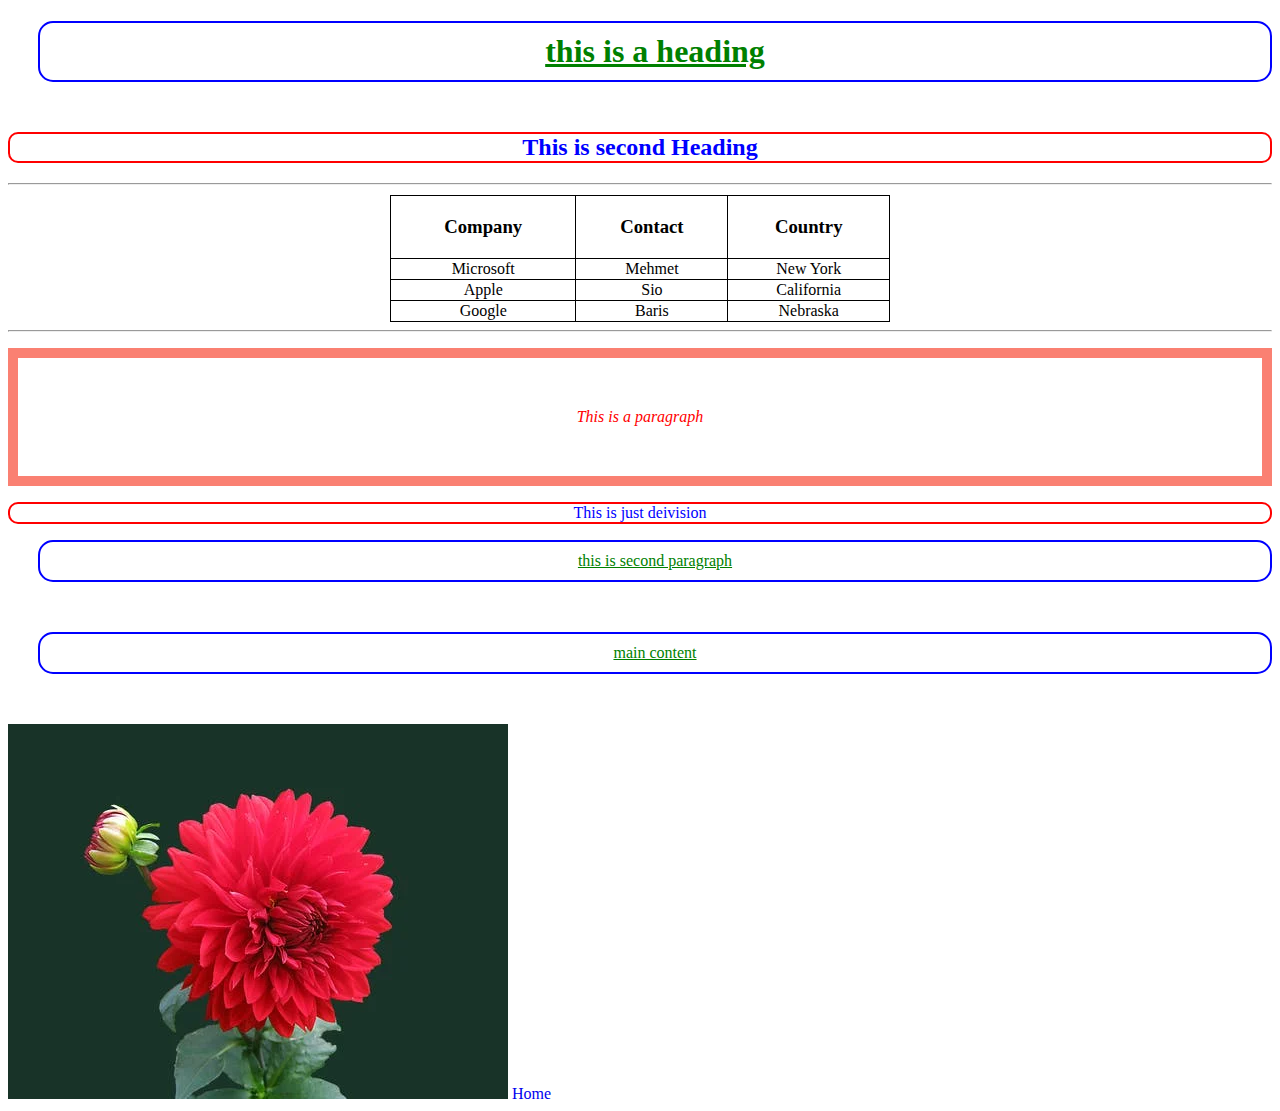
<file: CSS Class/index.html>
<!DOCTYPE html>
<html>
  <head>
    <title>RenasTech</title>
    <link rel="stylesheet" href="style/style.css" />
  </head>
  <body>
    <h1 class="center">This is a Heading</h1>
    <h2>This is second Heading</h2>
    <hr />
    <!-- This is a header of table below-->
    <table>
      <th>
        <tr>
          <td> <h3>Company</h3></td>
          <td><h3>Contact</h3></td>
          <td><h3>Country</h3></td>
        </tr>
      </th>
      <!-- this is another row -->
      <tr>
        <td>Microsoft</td>
        <td>Mehmet</td>
        <td>New York</td>
      </tr>
      <tr>
        <td>Apple</td>
        <td>Sio</td>
        <td>California</td>
      </tr>
      <tr>
        <td>Google</td>
        <td>Baris</td>
        <td>Nebraska</td>

      </tr>
    </table>
    <hr />
    <p id="firstParagraph">This is a paragraph</p>
    <div>This is just deivision</div>
    <p class="center">This is second paragraph</p>
    <p class="center">Main Content</p>
    <img alt="flower image" src="flower.webp" />
    <a href="home.html" target="_blank"> Home</a>
  </body>
</html>
</file>
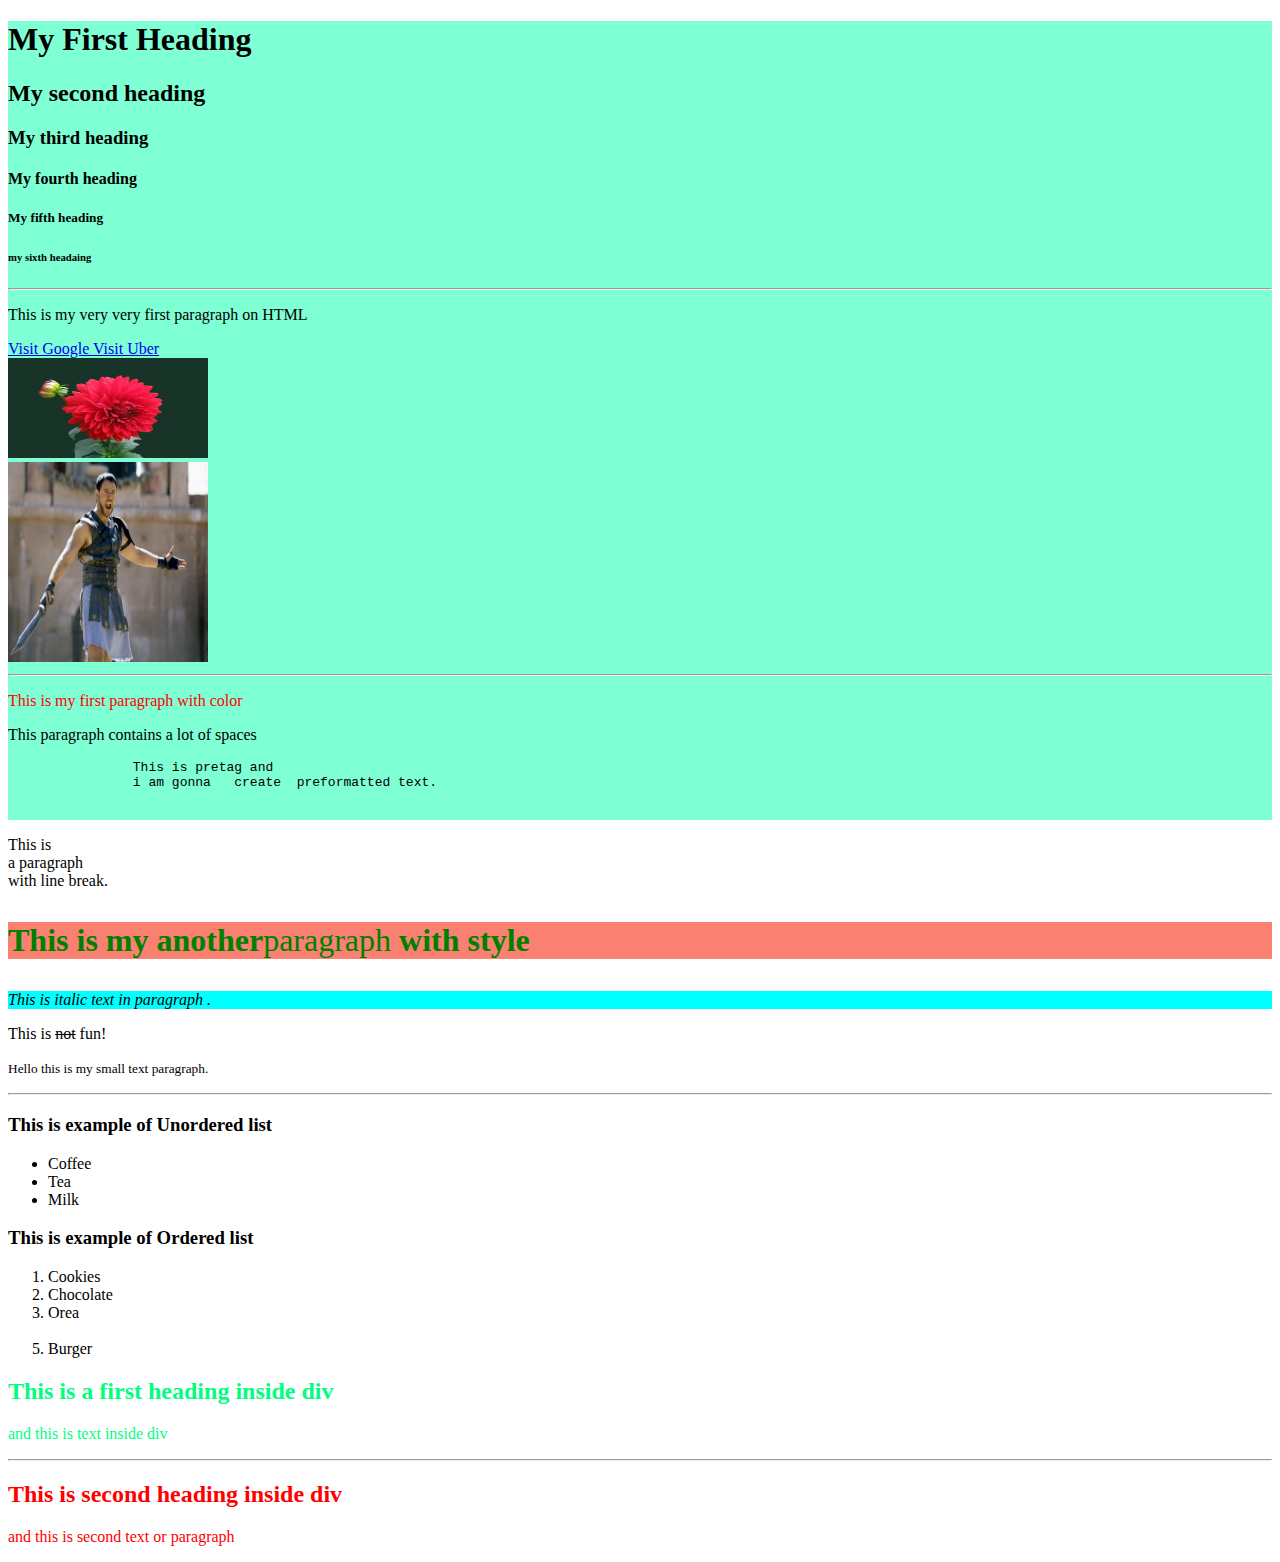
<file: HTML Class/index.html>
<!-- This html document is created in the first html class -->
<!DOCTYPE html>
<html>
  <!-- this is my first usage of div-->
  <body>
    <div style="background-color: aquamarine">
      <h1>My First Heading</h1>
      <h2>My second heading</h2>
      <h3>My third heading</h3>
      <h4>My fourth heading</h4>
      <h5>My fifth heading</h5>
      <h6>my sixth headaing</h6>
      <hr />
      <p id="myfirsthtml">This is my very very first paragraph on HTML</p>
      <!-- this is link to google and uber to open in a new tab-->
      <a href="http://www.google.com/" target="_blank"> Visit Google </a>
      <a href=" http://www.uber.com" target="_blank"> Visit Uber </a>
      <br />
      <!--this is break line simply gives a new line-->
      <img src="flower.webp" width="200px" height="100px" />
      <br />
      <img src="gladiator.webp" width=" 200 px" height=" 200px" />

      <hr />
      <p style="color: red">This is my first paragraph with color</p>

      <p>This paragraph contains a lot of spaces</p>
      <pre>
                This is pretag and 
                i am gonna   create  preformatted text.

            </pre
      >
    </div>
    <p>
      This is <br />
      a paragraph <br />
      with line break.
    </p>
    <p style="color: green; font-size: xx-large; background-color: salmon">
      <b>This is my another</b>paragraph <strong>with style</strong>
    </p>
    <p style="background-color: aqua">
      <i> This is italic text in paragraph . </i>
    </p>
    <p>This is <del>not</del> fun!</p>
    <p>
      <small> Hello this is my small text paragraph. </small>
    </p>
    <hr />
    <h3>This is example of Unordered list</h3>
    <ul>
      <li>Coffee</li>
      <li>Tea</li>
      <li>Milk</li>
    </ul>
    <h3>This is example of Ordered list</h3>
    <ol>
      <li>Cookies</li>
      <li>Chocolate</li>
      <li>Orea</li>
      <li style="visibility: hidden">Donats</li>
      <li>Burger</li>
    </ol>
    <div style="color: springgreen">
      <h2>This is a first heading inside div</h2>
      <p>and this is text inside div</p>
    </div>
    <hr />
    <div style="color: red">
      <h2>This is second heading inside div</h2>
      <p>and this is second text or paragraph</p>
    </div>
  </body>
</html>
</file>
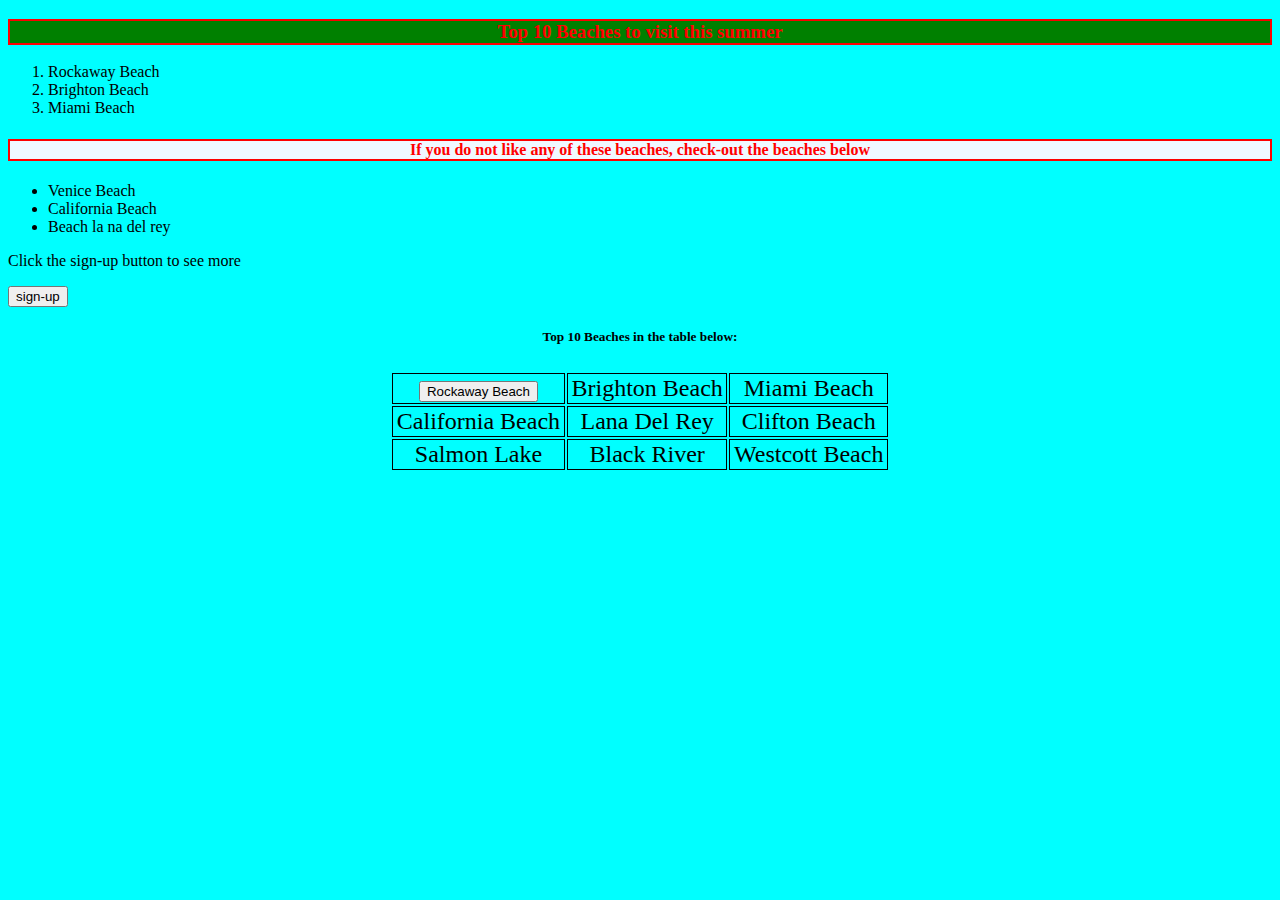
<file: mycode/index.html>
<!DOCTYPE html>
<html>
  <head>
    <title>MyCode</title>
    <link rel="stylesheet" href="design.css" />
  </head>
  <body>
    <h3 style="background-color: green">Top 10 Beaches to visit this summer</h3>

    <ol type="1">
      <li>Rockaway Beach</li>
      <li>Brighton Beach</li>
      <li>Miami Beach</li>
    </ol>
    <h4 style="background-color: aliceblue">
      If you do not like any of these beaches, check-out the beaches below
    </h4>
    <ul>
      <li style id="firstone">Venice Beach</li>
      <li>California Beach</li>
      <li>Beach la na del rey</li>
    </ul>
    <p>Click the sign-up button to see more</p>
    <button>sign-up</button>
    <h5 text-align="center">Top 10 Beaches in the table below:</h5>
    <table> <th>
      <tr>
        <td><button>Rockaway Beach</button></td>
        <td>Brighton Beach</td>
        <td>Miami Beach</td>
      </tr>
    </th>
      <tr>
        <td>California Beach</td>
        <td>Lana Del Rey</td>
        <td>Clifton Beach</td>
      </tr>
      <tr>
        <td> Salmon Lake</td>
        <td> Black River</td>
        <td> Westcott Beach</td>
      </tr>
    </table>
  </body>
</html>
</file>
<file: CSS Class/style/style.css>
/*This how you comment in css */
#firstParagraph {
  color: red;
  text-align: center;
  font-style: italic;
  border-style: solid;
  border-width: 10px;
  border-color: salmon;

  padding: 50px 50px 50px 50px;
}
.center {
  text-align: center;
  color: green;
  border: 2px solid blue;
  border-radius: 15px;
  margin-bottom: 50px;
  margin-left: 30px;

  padding-top: 10px;
  padding-right: 10px;
  padding-left: 10px;
  padding-bottom: 10px;
  text-decoration: underline;
  text-transform: lowercase;
}
h2,
div {
  border: 2px red solid;
  text-align: center;
  color: blue;
  border-radius: 10px;
}
a {
  text-decoration: none;
}
table {
  /*border: 1px solid;*/
  width: 500px;
  text-align: center;
  margin-left: auto;
  margin-right: auto;
  border-collapse: collapse;
}
td {
  border: 1px solid;
}
</file>
<file: mycode/design.css>
h4,
h3 {
  color: red;
  border: 2px solid;
  text-align: center;
}
html {
  background-color: aqua;
}
h5{
    text-align: center;
}
table {
    font-size: x-large  ;
    font-family: 'Times New Roman', Times, serif;
    font-size:bold;
  text-align: center;
  width: 500px;
  margin-left: auto;
  margin-right: auto;
}
td {
  border: 1px solid;
  text-decoration: none;
  text-align: center;
}
</file>
